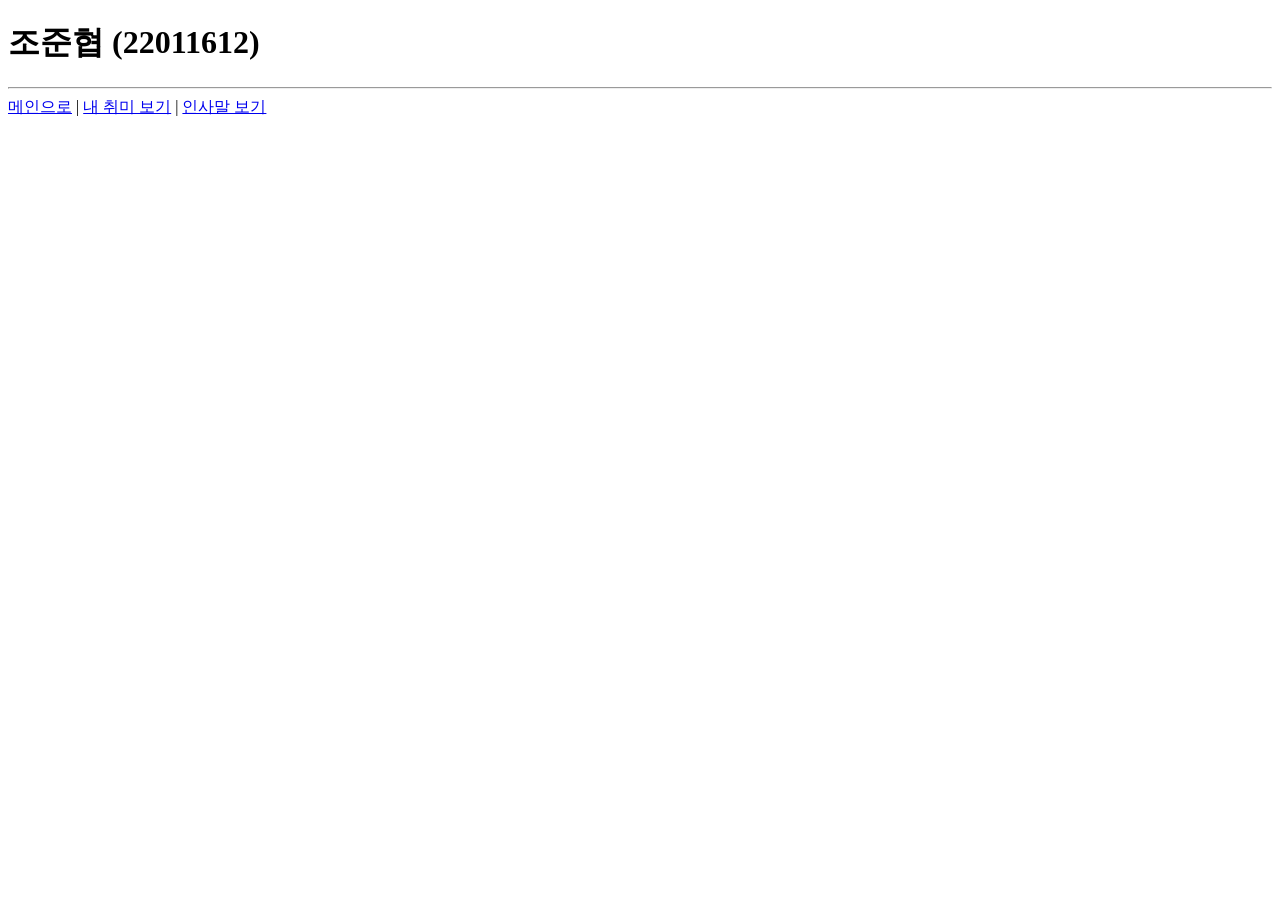
<file: HW1/templates/index.html>
<!DOCTYPE html>
<html>
<head>
    <title>메인 페이지</title>
</head>
<body>
    <h1>조준협 (22011612)</h1>
    
    <hr>

    <nav>
        <a href="/">메인으로</a> | 
        <a href="/profile">내 취미 보기</a> | 
        <a href="/greet/홍길동">인사말 보기</a>
    </nav>
</body>
</html>
</file>
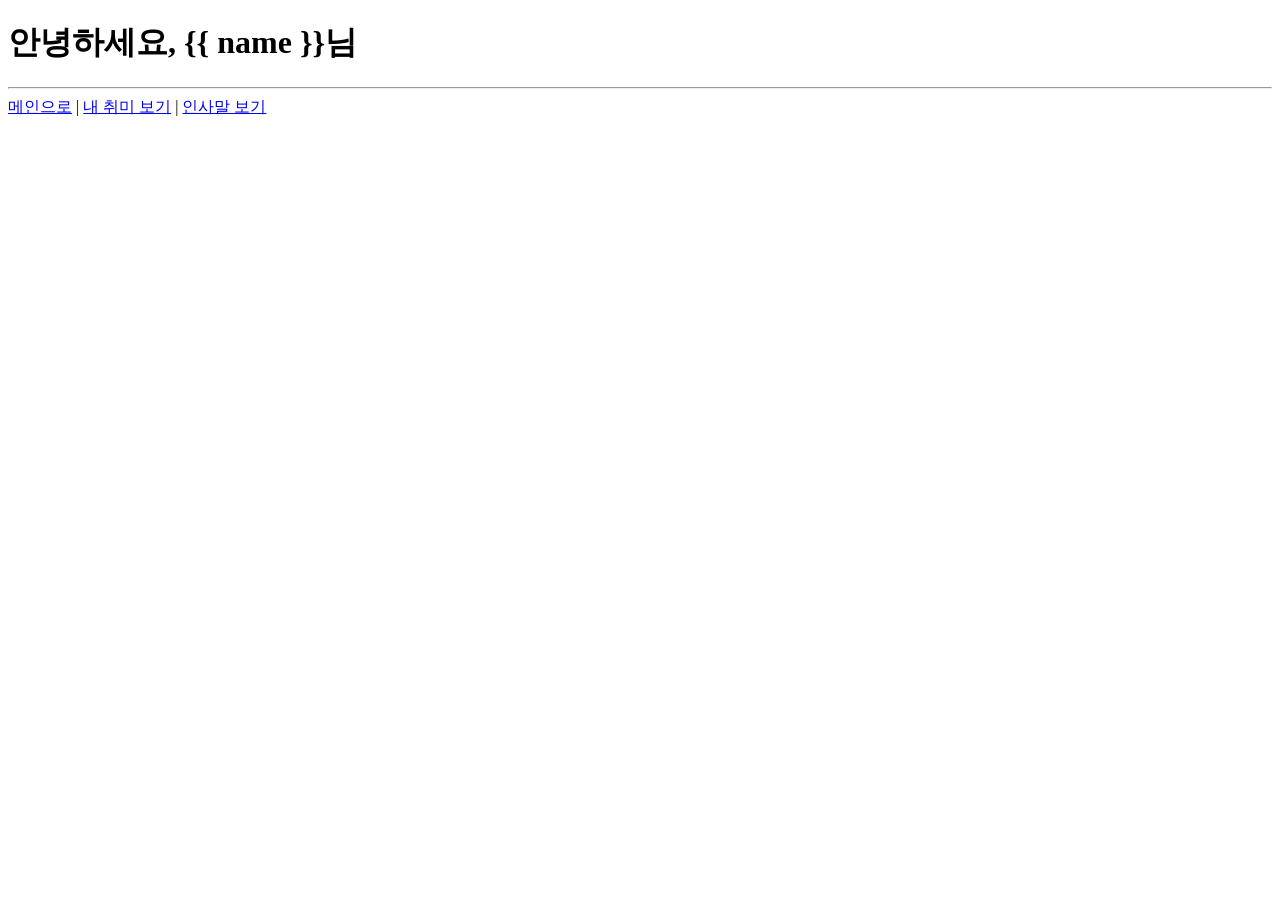
<file: HW1/templates/greet.html>
<!DOCTYPE html>
<html>
<head>
    <title>인사말 페이지</title>
</head>
<body>
    <h1>안녕하세요, {{ name }}님</h1>

    <hr>
    <nav>
        <a href="/">메인으로</a> | 
        <a href="/profile">내 취미 보기</a> | 
        <a href="/greet/홍길동">인사말 보기</a>
    </nav>
</body>
</html>
</file>
